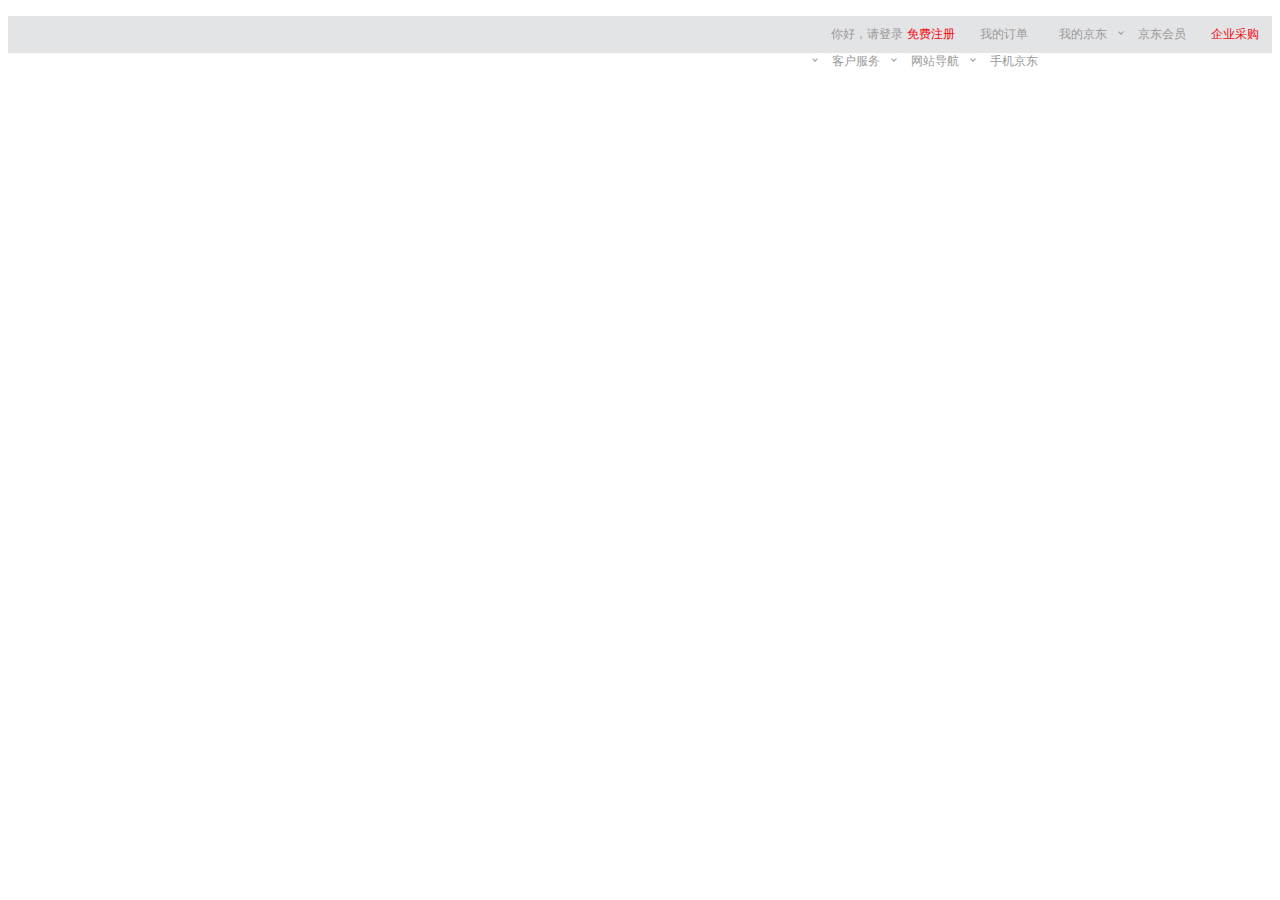
<file: Ex8-1/index.html>
<!DOCTYPE html>
<html lang="en">

<head>
    <meta charset="UTF-8">
    <meta name="viewport" content="width=device-width, initial-scale=1.0">
    <link rel="stylesheet" href="style.css">
    <title>Document</title>
</head>

<body>
    <div class="daohanglang">
        <div class="wenzi">
            <ul>
                <li><a href="">你好，请登录</a></li>
                <li><a href="" class="zhuce">免费注册</a></li>
                <p>|</p>
                <li><a href="">我的订单</a></li>
                <p>|</p>
                <style>
                    .dropdown {
                        position: relative;
                        display: inline-block;
                    }

                    .dropdown-content {
                        display: none;
                        position: absolute;
                        background-color: #f9f9f9;
                        min-width: 160px;
                        box-shadow: 0px 8px 8px 0px rgba(0, 0, 0, 0.2);
                        padding: 12px 16px;
                    }

                    .dropdown:hover .dropdown-content {
                        display: block;
                    }
                </style>
                <div class="dropdown">
                    <li class="yiji"><a href="">我的京东</a>
                        <div class="dropdown-content">
                            <p>待处理订单</p>
                            <p class="one">返修退换货</p>
                            <p class="two">降价商品</p>
                            <p class="three">消息</p>
                            <p class="four">我的问答</p>
                            <p class="five">我的关注</p>
                        </div>
                </div>
                </li><i class="top"></i>
                <p>&nbsp;&nbsp;&nbsp;|</p>
                <li><a href="">京东会员</a></li>
                <p>|</p>
                <li><a href="" class="qiye">企业采购</a></li><i class="top"></i>
                <p>&nbsp;&nbsp;&nbsp;|</p>
                <li><a href="">客户服务</a></li><i class="top"></i>
                <p>&nbsp;&nbsp;&nbsp;|</p>
                <li><a href="">网站导航</a></li><i class="top"></i>
                <p>&nbsp;&nbsp;&nbsp;|</p>
                <li><a href="">手机京东</a></li>
            </ul>
        </div>
    </div>
</body>

</html>
</file>
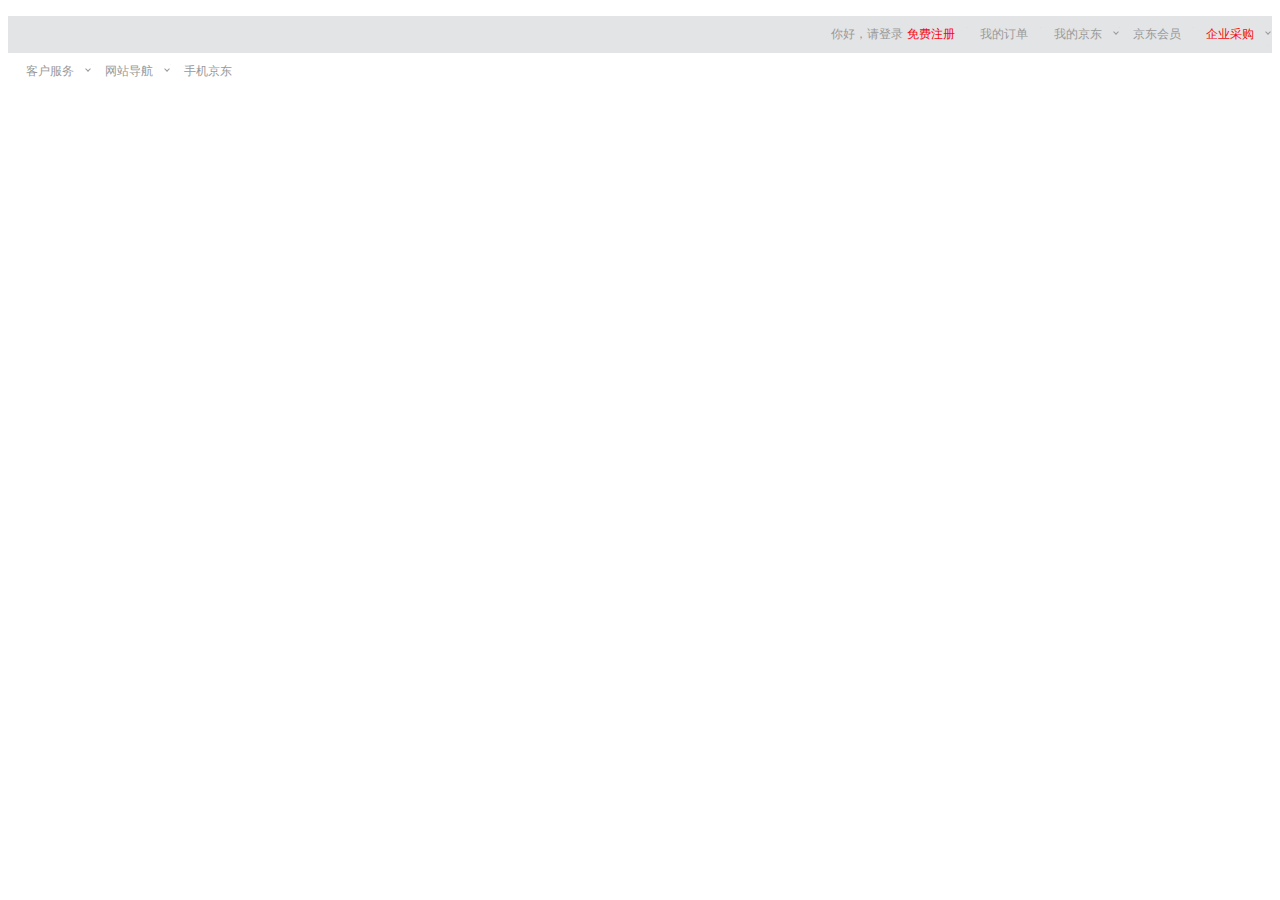
<file: S1805230124/index.html>
<!DOCTYPE html>
<html lang="en">

<head>
    <meta charset="UTF-8">
    <meta name="viewport" content="width=device-width, initial-scale=1.0">
    <link rel="stylesheet" href="style.css">
    <title>Document</title>
</head>

<body>
    <div class="daohanglang">
        <div class="wenzi">
            <ul>
                <li><a href="">你好，请登录</a></li>
                <li><a href="" class="zhuce">免费注册</a></li>
                <p>|</p>
                <li><a href="">我的订单</a></li>
                <p>|</p>
                <div class="dropdown">
                    <a href="">我的京东</a>
                    <div class="dropdown-content">
                        <div>
                            <div>
                                <a href="">待处理订单</a>
                                <a href="">我的问答</a>
                            </div>
                            <div>
                                <a href="">返修退换货</a>
                                <a href="">我的关注</a>
                            </div>
                            <div>
                                <a class="jjsp" href="">降价商品</a>
                            </div>
                        </div>
                        <hr style="width: 296px;margin-left: -16px; color: rgba(0, 0, 0, 0.1);">
                        <div>
                            <div>
                                <a href="">我的京豆</a>
                                <a class="yhq" href="">我的优惠券</a>
                            </div>
                            <div>
                                <a href="">我的白条</a>
                                <a class="lc" href="">我的理财</a>
                            </div>
                        </div>
                    </div>

                </div>
            </ul>
        </div>
        </li><i class="top"></i>
        <p>&nbsp;&nbsp;&nbsp;|</p>
        <li><a href="">京东会员</a></li>
        <p>|</p>
        <li><a href="" class="qiye">企业采购</a></li><i class="top"></i>
        <p>&nbsp;&nbsp;&nbsp;|</p>
        <li><a href="">客户服务</a></li><i class="top"></i>
        <p>&nbsp;&nbsp;&nbsp;|</p>
        <li><a href="">网站导航</a></li><i class="top"></i>
        <p>&nbsp;&nbsp;&nbsp;|</p>
        <li><a href="">手机京东</a></li>
        </ul>
    </div>
    </div>
</body>

</html>
</file>
<file: Ex8-1/style.css>
.daohanglang{
    background: #e3e4e6;
    width: auto;
    height: 37px;
    margin: auto;
    background-repeat: no-repeat;
    white-space: nowrap;
}
li{
    list-style-type: none;
    margin-left: 5px;
}
a{
    float: left;
    text-decoration: none;
    color:#999;
    font-size: 12px;
    margin-right: 12px;
    margin-left: 13px;
    margin-top: 10px;
}
p{
    float: left;
    margin-top: -2px;
    color: #999;
    font-size: 2px;
    margin-top: 10px;
}
ul{
    margin-left: 765px;
}
.zhuce{
    margin-left: -8px;
}
.zhuce, .qiye{
    color: #f3080f;
}
.top{
    float: left;
    width: 3px;
    height: 3px;
    border: 1.5px solid #999;
    border-top: none;
    border-left: none;
    transform: rotate(45deg);
    margin-top: 14px;
}
a:hover{
    color: red;
}
/* ul li ul.erji{ 
    display: none;
    position:relative��
}
ul li:hover ul.erji li{
    height: 20px;
    width: 20px;
    color: white;
    display: block;
} */
ul li.yiji{
    color: red;
}
.dropdown{
    float: left;
}
.dropdown-content{
    height: 100px;
    margin-top: 36px;
}
</file>
<file: S1805230124/style.css>
.daohanglang{
    background: #e3e4e6;
    width: auto;
    height: 37px;
    margin: auto;
    background-repeat: no-repeat;
    white-space: nowrap;
}
li{
    list-style-type: none;
    margin-left: 5px;
}
a{
    float: left;
    text-decoration: none;
    color:#999;
    font-size: 12px;
    margin-right: 12px;
    margin-left: 13px;
    margin-bottom: 10px;
    padding-top: 10px;
}
p{
    float: left;
    margin-top: -2px;
    color: #999;
    font-size: 2px;
    margin-top: 10px;
}
ul{
    margin-left: 765px;
}
.zhuce{
    margin-left: -8px;
}
.zhuce, .qiye{
    color: #f3080f;
}
.top{
    float: left;
    width: 3px;
    height: 3px;
    border: 1.5px solid #999;
    border-top: none;
    border-left: none;
    transform: rotate(45deg);
    margin-top: 14px;
}
a:hover{
    color: red;
}
/* ul li ul.erji{ 
    display: none;
    position:relative��
}
ul li:hover ul.erji li{
    height: 20px;
    width: 20px;
    color: white;
    display: block;
} */
ul li.yiji{
    color: red;
}
.dropdown{
    float: left;
}
.dropdown-content{
    left: 0;
    width: 265px;
    margin-top: 36px;
}
.dropdown {
    position: relative;
    display: inline-block;
}

.dropdown-content {
    display: none;
    position: absolute;
    background-color: #ffffff;
    min-width: 160px;
    box-shadow: 0px 1px 1px 1px rgba(0, 0, 0, 0.1);
    padding: 12px 16px;
    z-index: 1;
}

.dropdown:hover .dropdown-content {
    display: block;
}
.dropdown-content a{
    margin-left: -5px;
    margin-right:75px;
    padding-top: 1px;
    font-size: 12px;
}
a.jjsp{
    margin-right: 150px;
}
a.lc{
    margin-left: 5px;
}
a.yhq{
    margin-left: 5px;
}
</file>
